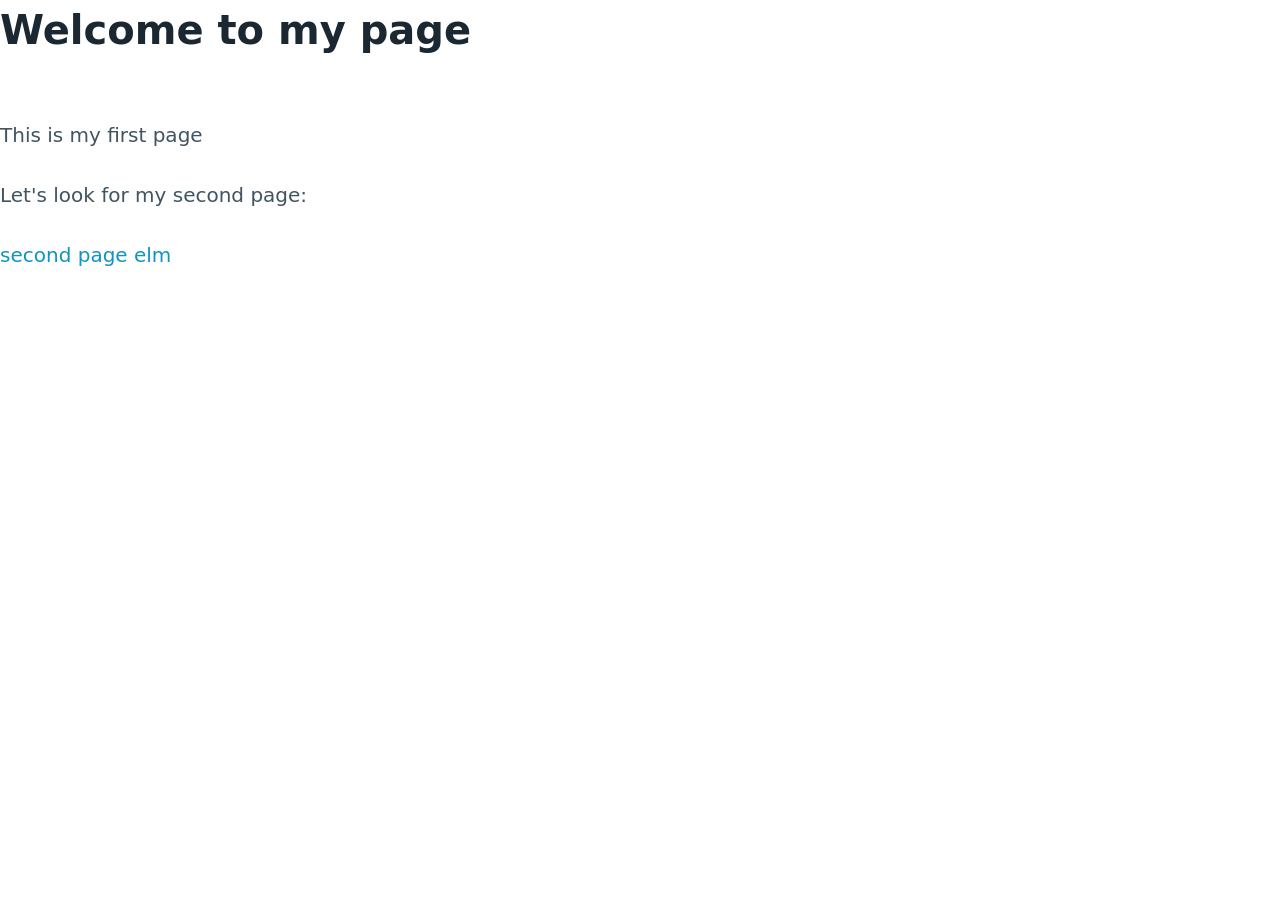
<file: static/index.html>
<html>
	<head>
		<title>mom's project</title>
		<link rel="stylesheet" href="/static/pico.min.css">
	</head>
	<body>
		<h1>Welcome to my page</h1>
		<p>This is my first page</p>
		<p>Let's look for my second page:</p>
		<a href="/static/secondPage.html">second page </a>
		<a href="/static/index1.html">elm </a>
	</body>
</html>
</file>
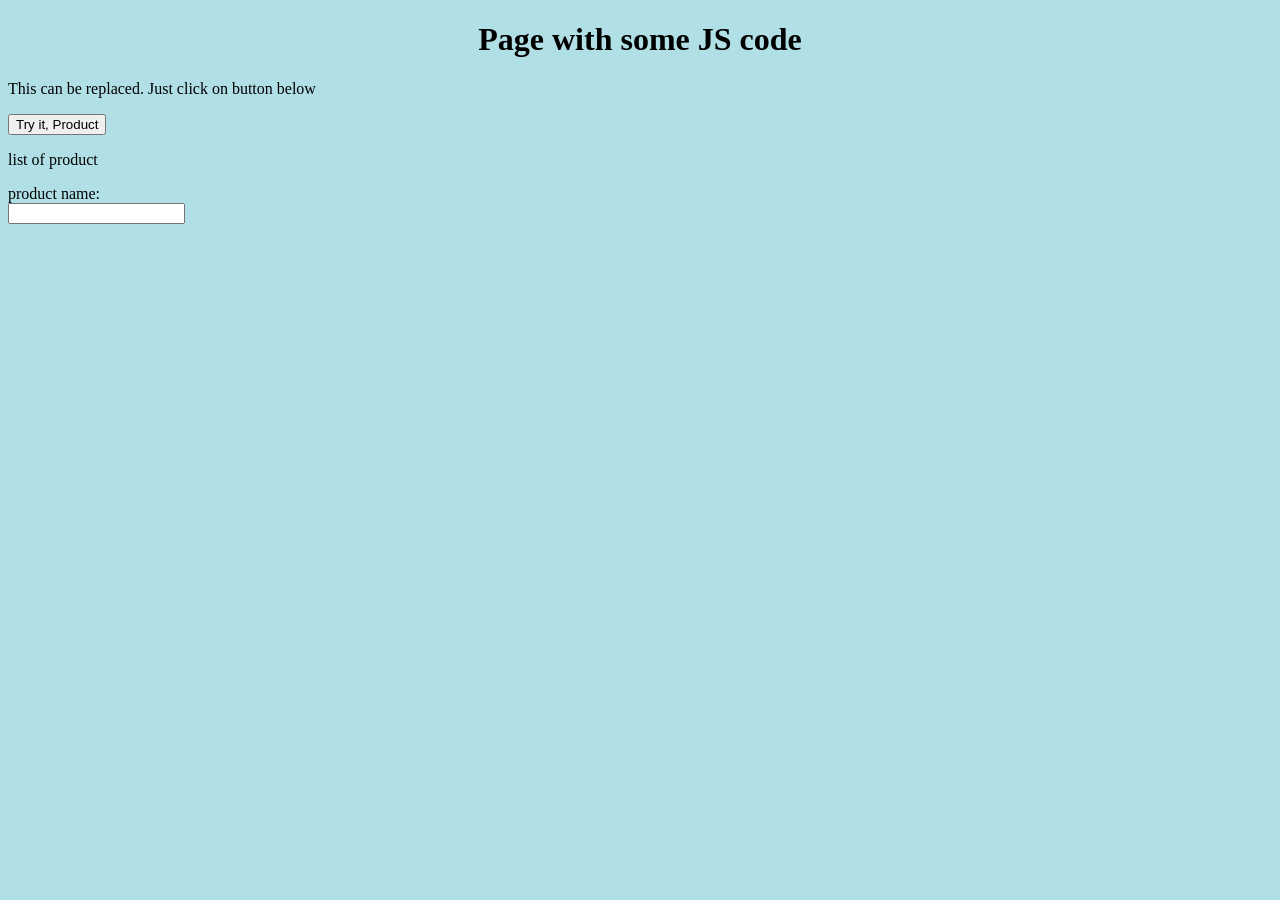
<file: static/secondPage.html>
<!DOCTYPE html>
<html>
<head>
	<meta charset="utf-8"/>
	<meta name="viewport" content="width=device-width, initial-scale=1"/>
	<title>script js</title>
	<script src="/static/script.js"></script>
	<link rel="stylesheet" href="/static/styles.css"> <!-- why it doesn't work -->
	
</head>
<body>
	<h1 style="text-align:center;">Page with some JS code</h1>
	<p id="demo" onclick="getAllProduct2()">This can be replaced. Just click on button below</p>
	<button type="button" onclick="getAllProduct()">Try it, Product</button>
	<p id='test'>list of product</p>


	<div>
		<label for="searcProduct">product name:</label><br>
		<input type="text" id="product_name" onkeyup="getProductWithTimeOut()">
		<!--<input type="button" onclick="getProduct()" value="Submit">
		<input type="button" onclick="listProduct()" value="Submit">-->
		<p id="tableOfProduct"></p>

		<div id="list">
			
		</div>

	</div>
	</script>
</body>
</html>
</file>
<file: static/styles.css>
body {
  background-color: powderblue;
}
table, th, td {
  border: 1px solid black;
}
</file>
<file: static/pico.min.css>
@charset "UTF-8";/*!
 * Pico CSS v1.5.10 (https://picocss.com)
 * Copyright 2019-2023 - Licensed under MIT
 */:root{--font-family:system-ui,-apple-system,"Segoe UI","Roboto","Ubuntu","Cantarell","Noto Sans",sans-serif,"Apple Color Emoji","Segoe UI Emoji","Segoe UI Symbol","Noto Color Emoji";--line-height:1.5;--font-weight:400;--font-size:16px;--border-radius:0.25rem;--border-width:1px;--outline-width:3px;--spacing:1rem;--typography-spacing-vertical:1.5rem;--block-spacing-vertical:calc(var(--spacing) * 2);--block-spacing-horizontal:var(--spacing);--grid-spacing-vertical:0;--grid-spacing-horizontal:var(--spacing);--form-element-spacing-vertical:0.75rem;--form-element-spacing-horizontal:1rem;--nav-element-spacing-vertical:1rem;--nav-element-spacing-horizontal:0.5rem;--nav-link-spacing-vertical:0.5rem;--nav-link-spacing-horizontal:0.5rem;--form-label-font-weight:var(--font-weight);--transition:0.2s ease-in-out;--modal-overlay-backdrop-filter:blur(0.25rem)}@media (min-width:576px){:root{--font-size:17px}}@media (min-width:768px){:root{--font-size:18px}}@media (min-width:992px){:root{--font-size:19px}}@media (min-width:1200px){:root{--font-size:20px}}@media (min-width:576px){body>footer,body>header,body>main,section{--block-spacing-vertical:calc(var(--spacing) * 2.5)}}@media (min-width:768px){body>footer,body>header,body>main,section{--block-spacing-vertical:calc(var(--spacing) * 3)}}@media (min-width:992px){body>footer,body>header,body>main,section{--block-spacing-vertical:calc(var(--spacing) * 3.5)}}@media (min-width:1200px){body>footer,body>header,body>main,section{--block-spacing-vertical:calc(var(--spacing) * 4)}}@media (min-width:576px){article{--block-spacing-horizontal:calc(var(--spacing) * 1.25)}}@media (min-width:768px){article{--block-spacing-horizontal:calc(var(--spacing) * 1.5)}}@media (min-width:992px){article{--block-spacing-horizontal:calc(var(--spacing) * 1.75)}}@media (min-width:1200px){article{--block-spacing-horizontal:calc(var(--spacing) * 2)}}dialog>article{--block-spacing-vertical:calc(var(--spacing) * 2);--block-spacing-horizontal:var(--spacing)}@media (min-width:576px){dialog>article{--block-spacing-vertical:calc(var(--spacing) * 2.5);--block-spacing-horizontal:calc(var(--spacing) * 1.25)}}@media (min-width:768px){dialog>article{--block-spacing-vertical:calc(var(--spacing) * 3);--block-spacing-horizontal:calc(var(--spacing) * 1.5)}}a{--text-decoration:none}a.contrast,a.secondary{--text-decoration:underline}small{--font-size:0.875em}h1,h2,h3,h4,h5,h6{--font-weight:700}h1{--font-size:2rem;--typography-spacing-vertical:3rem}h2{--font-size:1.75rem;--typography-spacing-vertical:2.625rem}h3{--font-size:1.5rem;--typography-spacing-vertical:2.25rem}h4{--font-size:1.25rem;--typography-spacing-vertical:1.874rem}h5{--font-size:1.125rem;--typography-spacing-vertical:1.6875rem}[type=checkbox],[type=radio]{--border-width:2px}[type=checkbox][role=switch]{--border-width:3px}tfoot td,tfoot th,thead td,thead th{--border-width:3px}:not(thead,tfoot)>*>td{--font-size:0.875em}code,kbd,pre,samp{--font-family:"Menlo","Consolas","Roboto Mono","Ubuntu Monospace","Noto Mono","Oxygen Mono","Liberation Mono",monospace,"Apple Color Emoji","Segoe UI Emoji","Segoe UI Symbol","Noto Color Emoji"}kbd{--font-weight:bolder}:root:not([data-theme=dark]),[data-theme=light]{--background-color:#fff;--color:hsl(205, 20%, 32%);--h1-color:hsl(205, 30%, 15%);--h2-color:#24333e;--h3-color:hsl(205, 25%, 23%);--h4-color:#374956;--h5-color:hsl(205, 20%, 32%);--h6-color:#4d606d;--muted-color:hsl(205, 10%, 50%);--muted-border-color:hsl(205, 20%, 94%);--primary:hsl(195, 85%, 41%);--primary-hover:hsl(195, 90%, 32%);--primary-focus:rgba(16, 149, 193, 0.125);--primary-inverse:#fff;--secondary:hsl(205, 15%, 41%);--secondary-hover:hsl(205, 20%, 32%);--secondary-focus:rgba(89, 107, 120, 0.125);--secondary-inverse:#fff;--contrast:hsl(205, 30%, 15%);--contrast-hover:#000;--contrast-focus:rgba(89, 107, 120, 0.125);--contrast-inverse:#fff;--mark-background-color:#fff2ca;--mark-color:#543a26;--ins-color:#388e3c;--del-color:#c62828;--blockquote-border-color:var(--muted-border-color);--blockquote-footer-color:var(--muted-color);--button-box-shadow:0 0 0 rgba(0, 0, 0, 0);--button-hover-box-shadow:0 0 0 rgba(0, 0, 0, 0);--form-element-background-color:transparent;--form-element-border-color:hsl(205, 14%, 68%);--form-element-color:var(--color);--form-element-placeholder-color:var(--muted-color);--form-element-active-background-color:transparent;--form-element-active-border-color:var(--primary);--form-element-focus-color:var(--primary-focus);--form-element-disabled-background-color:hsl(205, 18%, 86%);--form-element-disabled-border-color:hsl(205, 14%, 68%);--form-element-disabled-opacity:0.5;--form-element-invalid-border-color:#c62828;--form-element-invalid-active-border-color:#d32f2f;--form-element-invalid-focus-color:rgba(211, 47, 47, 0.125);--form-element-valid-border-color:#388e3c;--form-element-valid-active-border-color:#43a047;--form-element-valid-focus-color:rgba(67, 160, 71, 0.125);--switch-background-color:hsl(205, 16%, 77%);--switch-color:var(--primary-inverse);--switch-checked-background-color:var(--primary);--range-border-color:hsl(205, 18%, 86%);--range-active-border-color:hsl(205, 16%, 77%);--range-thumb-border-color:var(--background-color);--range-thumb-color:var(--secondary);--range-thumb-hover-color:var(--secondary-hover);--range-thumb-active-color:var(--primary);--table-border-color:var(--muted-border-color);--table-row-stripped-background-color:#f6f8f9;--code-background-color:hsl(205, 20%, 94%);--code-color:var(--muted-color);--code-kbd-background-color:var(--contrast);--code-kbd-color:var(--contrast-inverse);--code-tag-color:hsl(330, 40%, 50%);--code-property-color:hsl(185, 40%, 40%);--code-value-color:hsl(40, 20%, 50%);--code-comment-color:hsl(205, 14%, 68%);--accordion-border-color:var(--muted-border-color);--accordion-close-summary-color:var(--color);--accordion-open-summary-color:var(--muted-color);--card-background-color:var(--background-color);--card-border-color:var(--muted-border-color);--card-box-shadow:0.0145rem 0.029rem 0.174rem rgba(27, 40, 50, 0.01698),0.0335rem 0.067rem 0.402rem rgba(27, 40, 50, 0.024),0.0625rem 0.125rem 0.75rem rgba(27, 40, 50, 0.03),0.1125rem 0.225rem 1.35rem rgba(27, 40, 50, 0.036),0.2085rem 0.417rem 2.502rem rgba(27, 40, 50, 0.04302),0.5rem 1rem 6rem rgba(27, 40, 50, 0.06),0 0 0 0.0625rem rgba(27, 40, 50, 0.015);--card-sectionning-background-color:#fbfbfc;--dropdown-background-color:#fbfbfc;--dropdown-border-color:#e1e6eb;--dropdown-box-shadow:var(--card-box-shadow);--dropdown-color:var(--color);--dropdown-hover-background-color:hsl(205, 20%, 94%);--modal-overlay-background-color:rgba(213, 220, 226, 0.7);--progress-background-color:hsl(205, 18%, 86%);--progress-color:var(--primary);--loading-spinner-opacity:0.5;--tooltip-background-color:var(--contrast);--tooltip-color:var(--contrast-inverse);--icon-checkbox:url("data:image/svg+xml,%3Csvg xmlns='http://www.w3.org/2000/svg' width='24' height='24' viewBox='0 0 24 24' fill='none' stroke='rgb(255, 255, 255)' stroke-width='4' stroke-linecap='round' stroke-linejoin='round'%3E%3Cpolyline points='20 6 9 17 4 12'%3E%3C/polyline%3E%3C/svg%3E");--icon-chevron:url("data:image/svg+xml,%3Csvg xmlns='http://www.w3.org/2000/svg' width='24' height='24' viewBox='0 0 24 24' fill='none' stroke='rgb(65, 84, 98)' stroke-width='2' stroke-linecap='round' stroke-linejoin='round'%3E%3Cpolyline points='6 9 12 15 18 9'%3E%3C/polyline%3E%3C/svg%3E");--icon-chevron-button:url("data:image/svg+xml,%3Csvg xmlns='http://www.w3.org/2000/svg' width='24' height='24' viewBox='0 0 24 24' fill='none' stroke='rgb(255, 255, 255)' stroke-width='2' stroke-linecap='round' stroke-linejoin='round'%3E%3Cpolyline points='6 9 12 15 18 9'%3E%3C/polyline%3E%3C/svg%3E");--icon-chevron-button-inverse:url("data:image/svg+xml,%3Csvg xmlns='http://www.w3.org/2000/svg' width='24' height='24' viewBox='0 0 24 24' fill='none' stroke='rgb(255, 255, 255)' stroke-width='2' stroke-linecap='round' stroke-linejoin='round'%3E%3Cpolyline points='6 9 12 15 18 9'%3E%3C/polyline%3E%3C/svg%3E");--icon-close:url("data:image/svg+xml,%3Csvg xmlns='http://www.w3.org/2000/svg' width='24' height='24' viewBox='0 0 24 24' fill='none' stroke='rgb(115, 130, 140)' stroke-width='4' stroke-linecap='round' stroke-linejoin='round'%3E%3Cline x1='18' y1='6' x2='6' y2='18'%3E%3C/line%3E%3Cline x1='6' y1='6' x2='18' y2='18'%3E%3C/line%3E%3C/svg%3E");--icon-date:url("data:image/svg+xml,%3Csvg xmlns='http://www.w3.org/2000/svg' width='24' height='24' viewBox='0 0 24 24' fill='none' stroke='rgb(65, 84, 98)' stroke-width='2' stroke-linecap='round' stroke-linejoin='round'%3E%3Crect x='3' y='4' width='18' height='18' rx='2' ry='2'%3E%3C/rect%3E%3Cline x1='16' y1='2' x2='16' y2='6'%3E%3C/line%3E%3Cline x1='8' y1='2' x2='8' y2='6'%3E%3C/line%3E%3Cline x1='3' y1='10' x2='21' y2='10'%3E%3C/line%3E%3C/svg%3E");--icon-invalid:url("data:image/svg+xml,%3Csvg xmlns='http://www.w3.org/2000/svg' width='24' height='24' viewBox='0 0 24 24' fill='none' stroke='rgb(198, 40, 40)' stroke-width='2' stroke-linecap='round' stroke-linejoin='round'%3E%3Ccircle cx='12' cy='12' r='10'%3E%3C/circle%3E%3Cline x1='12' y1='8' x2='12' y2='12'%3E%3C/line%3E%3Cline x1='12' y1='16' x2='12.01' y2='16'%3E%3C/line%3E%3C/svg%3E");--icon-minus:url("data:image/svg+xml,%3Csvg xmlns='http://www.w3.org/2000/svg' width='24' height='24' viewBox='0 0 24 24' fill='none' stroke='rgb(255, 255, 255)' stroke-width='4' stroke-linecap='round' stroke-linejoin='round'%3E%3Cline x1='5' y1='12' x2='19' y2='12'%3E%3C/line%3E%3C/svg%3E");--icon-search:url("data:image/svg+xml,%3Csvg xmlns='http://www.w3.org/2000/svg' width='24' height='24' viewBox='0 0 24 24' fill='none' stroke='rgb(65, 84, 98)' stroke-width='2' stroke-linecap='round' stroke-linejoin='round'%3E%3Ccircle cx='11' cy='11' r='8'%3E%3C/circle%3E%3Cline x1='21' y1='21' x2='16.65' y2='16.65'%3E%3C/line%3E%3C/svg%3E");--icon-time:url("data:image/svg+xml,%3Csvg xmlns='http://www.w3.org/2000/svg' width='24' height='24' viewBox='0 0 24 24' fill='none' stroke='rgb(65, 84, 98)' stroke-width='2' stroke-linecap='round' stroke-linejoin='round'%3E%3Ccircle cx='12' cy='12' r='10'%3E%3C/circle%3E%3Cpolyline points='12 6 12 12 16 14'%3E%3C/polyline%3E%3C/svg%3E");--icon-valid:url("data:image/svg+xml,%3Csvg xmlns='http://www.w3.org/2000/svg' width='24' height='24' viewBox='0 0 24 24' fill='none' stroke='rgb(56, 142, 60)' stroke-width='3' stroke-linecap='round' stroke-linejoin='round'%3E%3Cpolyline points='20 6 9 17 4 12'%3E%3C/polyline%3E%3C/svg%3E");color-scheme:light}@media only screen and (prefers-color-scheme:dark){:root:not([data-theme]){--background-color:#11191f;--color:hsl(205, 16%, 77%);--h1-color:hsl(205, 20%, 94%);--h2-color:#e1e6eb;--h3-color:hsl(205, 18%, 86%);--h4-color:#c8d1d8;--h5-color:hsl(205, 16%, 77%);--h6-color:#afbbc4;--muted-color:hsl(205, 10%, 50%);--muted-border-color:#1f2d38;--primary:hsl(195, 85%, 41%);--primary-hover:hsl(195, 80%, 50%);--primary-focus:rgba(16, 149, 193, 0.25);--primary-inverse:#fff;--secondary:hsl(205, 15%, 41%);--secondary-hover:hsl(205, 10%, 50%);--secondary-focus:rgba(115, 130, 140, 0.25);--secondary-inverse:#fff;--contrast:hsl(205, 20%, 94%);--contrast-hover:#fff;--contrast-focus:rgba(115, 130, 140, 0.25);--contrast-inverse:#000;--mark-background-color:#d1c284;--mark-color:#11191f;--ins-color:#388e3c;--del-color:#c62828;--blockquote-border-color:var(--muted-border-color);--blockquote-footer-color:var(--muted-color);--button-box-shadow:0 0 0 rgba(0, 0, 0, 0);--button-hover-box-shadow:0 0 0 rgba(0, 0, 0, 0);--form-element-background-color:#11191f;--form-element-border-color:#374956;--form-element-color:var(--color);--form-element-placeholder-color:var(--muted-color);--form-element-active-background-color:var(--form-element-background-color);--form-element-active-border-color:var(--primary);--form-element-focus-color:var(--primary-focus);--form-element-disabled-background-color:hsl(205, 25%, 23%);--form-element-disabled-border-color:hsl(205, 20%, 32%);--form-element-disabled-opacity:0.5;--form-element-invalid-border-color:#b71c1c;--form-element-invalid-active-border-color:#c62828;--form-element-invalid-focus-color:rgba(198, 40, 40, 0.25);--form-element-valid-border-color:#2e7d32;--form-element-valid-active-border-color:#388e3c;--form-element-valid-focus-color:rgba(56, 142, 60, 0.25);--switch-background-color:#374956;--switch-color:var(--primary-inverse);--switch-checked-background-color:var(--primary);--range-border-color:#24333e;--range-active-border-color:hsl(205, 25%, 23%);--range-thumb-border-color:var(--background-color);--range-thumb-color:var(--secondary);--range-thumb-hover-color:var(--secondary-hover);--range-thumb-active-color:var(--primary);--table-border-color:var(--muted-border-color);--table-row-stripped-background-color:rgba(115, 130, 140, 0.05);--code-background-color:#18232c;--code-color:var(--muted-color);--code-kbd-background-color:var(--contrast);--code-kbd-color:var(--contrast-inverse);--code-tag-color:hsl(330, 30%, 50%);--code-property-color:hsl(185, 30%, 50%);--code-value-color:hsl(40, 10%, 50%);--code-comment-color:#4d606d;--accordion-border-color:var(--muted-border-color);--accordion-active-summary-color:var(--primary);--accordion-close-summary-color:var(--color);--accordion-open-summary-color:var(--muted-color);--card-background-color:#141e26;--card-border-color:var(--card-background-color);--card-box-shadow:0.0145rem 0.029rem 0.174rem rgba(0, 0, 0, 0.01698),0.0335rem 0.067rem 0.402rem rgba(0, 0, 0, 0.024),0.0625rem 0.125rem 0.75rem rgba(0, 0, 0, 0.03),0.1125rem 0.225rem 1.35rem rgba(0, 0, 0, 0.036),0.2085rem 0.417rem 2.502rem rgba(0, 0, 0, 0.04302),0.5rem 1rem 6rem rgba(0, 0, 0, 0.06),0 0 0 0.0625rem rgba(0, 0, 0, 0.015);--card-sectionning-background-color:#18232c;--dropdown-background-color:hsl(205, 30%, 15%);--dropdown-border-color:#24333e;--dropdown-box-shadow:var(--card-box-shadow);--dropdown-color:var(--color);--dropdown-hover-background-color:rgba(36, 51, 62, 0.75);--modal-overlay-background-color:rgba(36, 51, 62, 0.8);--progress-background-color:#24333e;--progress-color:var(--primary);--loading-spinner-opacity:0.5;--tooltip-background-color:var(--contrast);--tooltip-color:var(--contrast-inverse);--icon-checkbox:url("data:image/svg+xml,%3Csvg xmlns='http://www.w3.org/2000/svg' width='24' height='24' viewBox='0 0 24 24' fill='none' stroke='rgb(255, 255, 255)' stroke-width='4' stroke-linecap='round' stroke-linejoin='round'%3E%3Cpolyline points='20 6 9 17 4 12'%3E%3C/polyline%3E%3C/svg%3E");--icon-chevron:url("data:image/svg+xml,%3Csvg xmlns='http://www.w3.org/2000/svg' width='24' height='24' viewBox='0 0 24 24' fill='none' stroke='rgb(162, 175, 185)' stroke-width='2' stroke-linecap='round' stroke-linejoin='round'%3E%3Cpolyline points='6 9 12 15 18 9'%3E%3C/polyline%3E%3C/svg%3E");--icon-chevron-button:url("data:image/svg+xml,%3Csvg xmlns='http://www.w3.org/2000/svg' width='24' height='24' viewBox='0 0 24 24' fill='none' stroke='rgb(255, 255, 255)' stroke-width='2' stroke-linecap='round' stroke-linejoin='round'%3E%3Cpolyline points='6 9 12 15 18 9'%3E%3C/polyline%3E%3C/svg%3E");--icon-chevron-button-inverse:url("data:image/svg+xml,%3Csvg xmlns='http://www.w3.org/2000/svg' width='24' height='24' viewBox='0 0 24 24' fill='none' stroke='rgb(0, 0, 0)' stroke-width='2' stroke-linecap='round' stroke-linejoin='round'%3E%3Cpolyline points='6 9 12 15 18 9'%3E%3C/polyline%3E%3C/svg%3E");--icon-close:url("data:image/svg+xml,%3Csvg xmlns='http://www.w3.org/2000/svg' width='24' height='24' viewBox='0 0 24 24' fill='none' stroke='rgb(115, 130, 140)' stroke-width='4' stroke-linecap='round' stroke-linejoin='round'%3E%3Cline x1='18' y1='6' x2='6' y2='18'%3E%3C/line%3E%3Cline x1='6' y1='6' x2='18' y2='18'%3E%3C/line%3E%3C/svg%3E");--icon-date:url("data:image/svg+xml,%3Csvg xmlns='http://www.w3.org/2000/svg' width='24' height='24' viewBox='0 0 24 24' fill='none' stroke='rgb(162, 175, 185)' stroke-width='2' stroke-linecap='round' stroke-linejoin='round'%3E%3Crect x='3' y='4' width='18' height='18' rx='2' ry='2'%3E%3C/rect%3E%3Cline x1='16' y1='2' x2='16' y2='6'%3E%3C/line%3E%3Cline x1='8' y1='2' x2='8' y2='6'%3E%3C/line%3E%3Cline x1='3' y1='10' x2='21' y2='10'%3E%3C/line%3E%3C/svg%3E");--icon-invalid:url("data:image/svg+xml,%3Csvg xmlns='http://www.w3.org/2000/svg' width='24' height='24' viewBox='0 0 24 24' fill='none' stroke='rgb(183, 28, 28)' stroke-width='2' stroke-linecap='round' stroke-linejoin='round'%3E%3Ccircle cx='12' cy='12' r='10'%3E%3C/circle%3E%3Cline x1='12' y1='8' x2='12' y2='12'%3E%3C/line%3E%3Cline x1='12' y1='16' x2='12.01' y2='16'%3E%3C/line%3E%3C/svg%3E");--icon-minus:url("data:image/svg+xml,%3Csvg xmlns='http://www.w3.org/2000/svg' width='24' height='24' viewBox='0 0 24 24' fill='none' stroke='rgb(255, 255, 255)' stroke-width='4' stroke-linecap='round' stroke-linejoin='round'%3E%3Cline x1='5' y1='12' x2='19' y2='12'%3E%3C/line%3E%3C/svg%3E");--icon-search:url("data:image/svg+xml,%3Csvg xmlns='http://www.w3.org/2000/svg' width='24' height='24' viewBox='0 0 24 24' fill='none' stroke='rgb(162, 175, 185)' stroke-width='2' stroke-linecap='round' stroke-linejoin='round'%3E%3Ccircle cx='11' cy='11' r='8'%3E%3C/circle%3E%3Cline x1='21' y1='21' x2='16.65' y2='16.65'%3E%3C/line%3E%3C/svg%3E");--icon-time:url("data:image/svg+xml,%3Csvg xmlns='http://www.w3.org/2000/svg' width='24' height='24' viewBox='0 0 24 24' fill='none' stroke='rgb(162, 175, 185)' stroke-width='2' stroke-linecap='round' stroke-linejoin='round'%3E%3Ccircle cx='12' cy='12' r='10'%3E%3C/circle%3E%3Cpolyline points='12 6 12 12 16 14'%3E%3C/polyline%3E%3C/svg%3E");--icon-valid:url("data:image/svg+xml,%3Csvg xmlns='http://www.w3.org/2000/svg' width='24' height='24' viewBox='0 0 24 24' fill='none' stroke='rgb(46, 125, 50)' stroke-width='3' stroke-linecap='round' stroke-linejoin='round'%3E%3Cpolyline points='20 6 9 17 4 12'%3E%3C/polyline%3E%3C/svg%3E");color-scheme:dark}}[data-theme=dark]{--background-color:#11191f;--color:hsl(205, 16%, 77%);--h1-color:hsl(205, 20%, 94%);--h2-color:#e1e6eb;--h3-color:hsl(205, 18%, 86%);--h4-color:#c8d1d8;--h5-color:hsl(205, 16%, 77%);--h6-color:#afbbc4;--muted-color:hsl(205, 10%, 50%);--muted-border-color:#1f2d38;--primary:hsl(195, 85%, 41%);--primary-hover:hsl(195, 80%, 50%);--primary-focus:rgba(16, 149, 193, 0.25);--primary-inverse:#fff;--secondary:hsl(205, 15%, 41%);--secondary-hover:hsl(205, 10%, 50%);--secondary-focus:rgba(115, 130, 140, 0.25);--secondary-inverse:#fff;--contrast:hsl(205, 20%, 94%);--contrast-hover:#fff;--contrast-focus:rgba(115, 130, 140, 0.25);--contrast-inverse:#000;--mark-background-color:#d1c284;--mark-color:#11191f;--ins-color:#388e3c;--del-color:#c62828;--blockquote-border-color:var(--muted-border-color);--blockquote-footer-color:var(--muted-color);--button-box-shadow:0 0 0 rgba(0, 0, 0, 0);--button-hover-box-shadow:0 0 0 rgba(0, 0, 0, 0);--form-element-background-color:#11191f;--form-element-border-color:#374956;--form-element-color:var(--color);--form-element-placeholder-color:var(--muted-color);--form-element-active-background-color:var(--form-element-background-color);--form-element-active-border-color:var(--primary);--form-element-focus-color:var(--primary-focus);--form-element-disabled-background-color:hsl(205, 25%, 23%);--form-element-disabled-border-color:hsl(205, 20%, 32%);--form-element-disabled-opacity:0.5;--form-element-invalid-border-color:#b71c1c;--form-element-invalid-active-border-color:#c62828;--form-element-invalid-focus-color:rgba(198, 40, 40, 0.25);--form-element-valid-border-color:#2e7d32;--form-element-valid-active-border-color:#388e3c;--form-element-valid-focus-color:rgba(56, 142, 60, 0.25);--switch-background-color:#374956;--switch-color:var(--primary-inverse);--switch-checked-background-color:var(--primary);--range-border-color:#24333e;--range-active-border-color:hsl(205, 25%, 23%);--range-thumb-border-color:var(--background-color);--range-thumb-color:var(--secondary);--range-thumb-hover-color:var(--secondary-hover);--range-thumb-active-color:var(--primary);--table-border-color:var(--muted-border-color);--table-row-stripped-background-color:rgba(115, 130, 140, 0.05);--code-background-color:#18232c;--code-color:var(--muted-color);--code-kbd-background-color:var(--contrast);--code-kbd-color:var(--contrast-inverse);--code-tag-color:hsl(330, 30%, 50%);--code-property-color:hsl(185, 30%, 50%);--code-value-color:hsl(40, 10%, 50%);--code-comment-color:#4d606d;--accordion-border-color:var(--muted-border-color);--accordion-active-summary-color:var(--primary);--accordion-close-summary-color:var(--color);--accordion-open-summary-color:var(--muted-color);--card-background-color:#141e26;--card-border-color:var(--card-background-color);--card-box-shadow:0.0145rem 0.029rem 0.174rem rgba(0, 0, 0, 0.01698),0.0335rem 0.067rem 0.402rem rgba(0, 0, 0, 0.024),0.0625rem 0.125rem 0.75rem rgba(0, 0, 0, 0.03),0.1125rem 0.225rem 1.35rem rgba(0, 0, 0, 0.036),0.2085rem 0.417rem 2.502rem rgba(0, 0, 0, 0.04302),0.5rem 1rem 6rem rgba(0, 0, 0, 0.06),0 0 0 0.0625rem rgba(0, 0, 0, 0.015);--card-sectionning-background-color:#18232c;--dropdown-background-color:hsl(205, 30%, 15%);--dropdown-border-color:#24333e;--dropdown-box-shadow:var(--card-box-shadow);--dropdown-color:var(--color);--dropdown-hover-background-color:rgba(36, 51, 62, 0.75);--modal-overlay-background-color:rgba(36, 51, 62, 0.8);--progress-background-color:#24333e;--progress-color:var(--primary);--loading-spinner-opacity:0.5;--tooltip-background-color:var(--contrast);--tooltip-color:var(--contrast-inverse);--icon-checkbox:url("data:image/svg+xml,%3Csvg xmlns='http://www.w3.org/2000/svg' width='24' height='24' viewBox='0 0 24 24' fill='none' stroke='rgb(255, 255, 255)' stroke-width='4' stroke-linecap='round' stroke-linejoin='round'%3E%3Cpolyline points='20 6 9 17 4 12'%3E%3C/polyline%3E%3C/svg%3E");--icon-chevron:url("data:image/svg+xml,%3Csvg xmlns='http://www.w3.org/2000/svg' width='24' height='24' viewBox='0 0 24 24' fill='none' stroke='rgb(162, 175, 185)' stroke-width='2' stroke-linecap='round' stroke-linejoin='round'%3E%3Cpolyline points='6 9 12 15 18 9'%3E%3C/polyline%3E%3C/svg%3E");--icon-chevron-button:url("data:image/svg+xml,%3Csvg xmlns='http://www.w3.org/2000/svg' width='24' height='24' viewBox='0 0 24 24' fill='none' stroke='rgb(255, 255, 255)' stroke-width='2' stroke-linecap='round' stroke-linejoin='round'%3E%3Cpolyline points='6 9 12 15 18 9'%3E%3C/polyline%3E%3C/svg%3E");--icon-chevron-button-inverse:url("data:image/svg+xml,%3Csvg xmlns='http://www.w3.org/2000/svg' width='24' height='24' viewBox='0 0 24 24' fill='none' stroke='rgb(0, 0, 0)' stroke-width='2' stroke-linecap='round' stroke-linejoin='round'%3E%3Cpolyline points='6 9 12 15 18 9'%3E%3C/polyline%3E%3C/svg%3E");--icon-close:url("data:image/svg+xml,%3Csvg xmlns='http://www.w3.org/2000/svg' width='24' height='24' viewBox='0 0 24 24' fill='none' stroke='rgb(115, 130, 140)' stroke-width='4' stroke-linecap='round' stroke-linejoin='round'%3E%3Cline x1='18' y1='6' x2='6' y2='18'%3E%3C/line%3E%3Cline x1='6' y1='6' x2='18' y2='18'%3E%3C/line%3E%3C/svg%3E");--icon-date:url("data:image/svg+xml,%3Csvg xmlns='http://www.w3.org/2000/svg' width='24' height='24' viewBox='0 0 24 24' fill='none' stroke='rgb(162, 175, 185)' stroke-width='2' stroke-linecap='round' stroke-linejoin='round'%3E%3Crect x='3' y='4' width='18' height='18' rx='2' ry='2'%3E%3C/rect%3E%3Cline x1='16' y1='2' x2='16' y2='6'%3E%3C/line%3E%3Cline x1='8' y1='2' x2='8' y2='6'%3E%3C/line%3E%3Cline x1='3' y1='10' x2='21' y2='10'%3E%3C/line%3E%3C/svg%3E");--icon-invalid:url("data:image/svg+xml,%3Csvg xmlns='http://www.w3.org/2000/svg' width='24' height='24' viewBox='0 0 24 24' fill='none' stroke='rgb(183, 28, 28)' stroke-width='2' stroke-linecap='round' stroke-linejoin='round'%3E%3Ccircle cx='12' cy='12' r='10'%3E%3C/circle%3E%3Cline x1='12' y1='8' x2='12' y2='12'%3E%3C/line%3E%3Cline x1='12' y1='16' x2='12.01' y2='16'%3E%3C/line%3E%3C/svg%3E");--icon-minus:url("data:image/svg+xml,%3Csvg xmlns='http://www.w3.org/2000/svg' width='24' height='24' viewBox='0 0 24 24' fill='none' stroke='rgb(255, 255, 255)' stroke-width='4' stroke-linecap='round' stroke-linejoin='round'%3E%3Cline x1='5' y1='12' x2='19' y2='12'%3E%3C/line%3E%3C/svg%3E");--icon-search:url("data:image/svg+xml,%3Csvg xmlns='http://www.w3.org/2000/svg' width='24' height='24' viewBox='0 0 24 24' fill='none' stroke='rgb(162, 175, 185)' stroke-width='2' stroke-linecap='round' stroke-linejoin='round'%3E%3Ccircle cx='11' cy='11' r='8'%3E%3C/circle%3E%3Cline x1='21' y1='21' x2='16.65' y2='16.65'%3E%3C/line%3E%3C/svg%3E");--icon-time:url("data:image/svg+xml,%3Csvg xmlns='http://www.w3.org/2000/svg' width='24' height='24' viewBox='0 0 24 24' fill='none' stroke='rgb(162, 175, 185)' stroke-width='2' stroke-linecap='round' stroke-linejoin='round'%3E%3Ccircle cx='12' cy='12' r='10'%3E%3C/circle%3E%3Cpolyline points='12 6 12 12 16 14'%3E%3C/polyline%3E%3C/svg%3E");--icon-valid:url("data:image/svg+xml,%3Csvg xmlns='http://www.w3.org/2000/svg' width='24' height='24' viewBox='0 0 24 24' fill='none' stroke='rgb(46, 125, 50)' stroke-width='3' stroke-linecap='round' stroke-linejoin='round'%3E%3Cpolyline points='20 6 9 17 4 12'%3E%3C/polyline%3E%3C/svg%3E");color-scheme:dark}[type=checkbox],[type=radio],[type=range],progress{accent-color:var(--primary)}*,::after,::before{box-sizing:border-box;background-repeat:no-repeat}::after,::before{text-decoration:inherit;vertical-align:inherit}:where(:root){-webkit-tap-highlight-color:transparent;-webkit-text-size-adjust:100%;-moz-text-size-adjust:100%;text-size-adjust:100%;background-color:var(--background-color);color:var(--color);font-weight:var(--font-weight);font-size:var(--font-size);line-height:var(--line-height);font-family:var(--font-family);text-rendering:optimizeLegibility;overflow-wrap:break-word;cursor:default;-moz-tab-size:4;-o-tab-size:4;tab-size:4}main{display:block}body{width:100%;margin:0}body>footer,body>header,body>main{width:100%;margin-right:auto;margin-left:auto;padding:var(--block-spacing-vertical) 0}.container,.container-fluid{width:100%;margin-right:auto;margin-left:auto;padding-right:var(--spacing);padding-left:var(--spacing)}@media (min-width:576px){.container{max-width:510px;padding-right:0;padding-left:0}}@media (min-width:768px){.container{max-width:700px}}@media (min-width:992px){.container{max-width:920px}}@media (min-width:1200px){.container{max-width:1130px}}section{margin-bottom:var(--block-spacing-vertical)}.grid{grid-column-gap:var(--grid-spacing-horizontal);grid-row-gap:var(--grid-spacing-vertical);display:grid;grid-template-columns:1fr;margin:0}@media (min-width:992px){.grid{grid-template-columns:repeat(auto-fit,minmax(0%,1fr))}}.grid>*{min-width:0}figure{display:block;margin:0;padding:0;overflow-x:auto}figure figcaption{padding:calc(var(--spacing) * .5) 0;color:var(--muted-color)}b,strong{font-weight:bolder}sub,sup{position:relative;font-size:.75em;line-height:0;vertical-align:baseline}sub{bottom:-.25em}sup{top:-.5em}address,blockquote,dl,figure,form,ol,p,pre,table,ul{margin-top:0;margin-bottom:var(--typography-spacing-vertical);color:var(--color);font-style:normal;font-weight:var(--font-weight);font-size:var(--font-size)}[role=link],a{--color:var(--primary);--background-color:transparent;outline:0;background-color:var(--background-color);color:var(--color);-webkit-text-decoration:var(--text-decoration);text-decoration:var(--text-decoration);transition:background-color var(--transition),color var(--transition),box-shadow var(--transition),-webkit-text-decoration var(--transition);transition:background-color var(--transition),color var(--transition),text-decoration var(--transition),box-shadow var(--transition);transition:background-color var(--transition),color var(--transition),text-decoration var(--transition),box-shadow var(--transition),-webkit-text-decoration var(--transition)}[role=link]:is([aria-current],:hover,:active,:focus),a:is([aria-current],:hover,:active,:focus){--color:var(--primary-hover);--text-decoration:underline}[role=link]:focus,a:focus{--background-color:var(--primary-focus)}[role=link].secondary,a.secondary{--color:var(--secondary)}[role=link].secondary:is([aria-current],:hover,:active,:focus),a.secondary:is([aria-current],:hover,:active,:focus){--color:var(--secondary-hover)}[role=link].secondary:focus,a.secondary:focus{--background-color:var(--secondary-focus)}[role=link].contrast,a.contrast{--color:var(--contrast)}[role=link].contrast:is([aria-current],:hover,:active,:focus),a.contrast:is([aria-current],:hover,:active,:focus){--color:var(--contrast-hover)}[role=link].contrast:focus,a.contrast:focus{--background-color:var(--contrast-focus)}h1,h2,h3,h4,h5,h6{margin-top:0;margin-bottom:var(--typography-spacing-vertical);color:var(--color);font-weight:var(--font-weight);font-size:var(--font-size);font-family:var(--font-family)}h1{--color:var(--h1-color)}h2{--color:var(--h2-color)}h3{--color:var(--h3-color)}h4{--color:var(--h4-color)}h5{--color:var(--h5-color)}h6{--color:var(--h6-color)}:where(address,blockquote,dl,figure,form,ol,p,pre,table,ul)~:is(h1,h2,h3,h4,h5,h6){margin-top:var(--typography-spacing-vertical)}.headings,hgroup{margin-bottom:var(--typography-spacing-vertical)}.headings>*,hgroup>*{margin-bottom:0}.headings>:last-child,hgroup>:last-child{--color:var(--muted-color);--font-weight:unset;font-size:1rem;font-family:unset}p{margin-bottom:var(--typography-spacing-vertical)}small{font-size:var(--font-size)}:where(dl,ol,ul){padding-right:0;padding-left:var(--spacing);-webkit-padding-start:var(--spacing);padding-inline-start:var(--spacing);-webkit-padding-end:0;padding-inline-end:0}:where(dl,ol,ul) li{margin-bottom:calc(var(--typography-spacing-vertical) * .25)}:where(dl,ol,ul) :is(dl,ol,ul){margin:0;margin-top:calc(var(--typography-spacing-vertical) * .25)}ul li{list-style:square}mark{padding:.125rem .25rem;background-color:var(--mark-background-color);color:var(--mark-color);vertical-align:baseline}blockquote{display:block;margin:var(--typography-spacing-vertical) 0;padding:var(--spacing);border-right:none;border-left:.25rem solid var(--blockquote-border-color);-webkit-border-start:0.25rem solid var(--blockquote-border-color);border-inline-start:0.25rem solid var(--blockquote-border-color);-webkit-border-end:none;border-inline-end:none}blockquote footer{margin-top:calc(var(--typography-spacing-vertical) * .5);color:var(--blockquote-footer-color)}abbr[title]{border-bottom:1px dotted;text-decoration:none;cursor:help}ins{color:var(--ins-color);text-decoration:none}del{color:var(--del-color)}::-moz-selection{background-color:var(--primary-focus)}::selection{background-color:var(--primary-focus)}:where(audio,canvas,iframe,img,svg,video){vertical-align:middle}audio,video{display:inline-block}audio:not([controls]){display:none;height:0}:where(iframe){border-style:none}img{max-width:100%;height:auto;border-style:none}:where(svg:not([fill])){fill:currentColor}svg:not(:root){overflow:hidden}button{margin:0;overflow:visible;font-family:inherit;text-transform:none}[type=button],[type=reset],[type=submit],button{-webkit-appearance:button}button{display:block;width:100%;margin-bottom:var(--spacing)}[role=button]{display:inline-block;text-decoration:none}[role=button],button,input[type=button],input[type=reset],input[type=submit]{--background-color:var(--primary);--border-color:var(--primary);--color:var(--primary-inverse);--box-shadow:var(--button-box-shadow, 0 0 0 rgba(0, 0, 0, 0));padding:var(--form-element-spacing-vertical) var(--form-element-spacing-horizontal);border:var(--border-width) solid var(--border-color);border-radius:var(--border-radius);outline:0;background-color:var(--background-color);box-shadow:var(--box-shadow);color:var(--color);font-weight:var(--font-weight);font-size:1rem;line-height:var(--line-height);text-align:center;cursor:pointer;transition:background-color var(--transition),border-color var(--transition),color var(--transition),box-shadow var(--transition)}[role=button]:is([aria-current],:hover,:active,:focus),button:is([aria-current],:hover,:active,:focus),input[type=button]:is([aria-current],:hover,:active,:focus),input[type=reset]:is([aria-current],:hover,:active,:focus),input[type=submit]:is([aria-current],:hover,:active,:focus){--background-color:var(--primary-hover);--border-color:var(--primary-hover);--box-shadow:var(--button-hover-box-shadow, 0 0 0 rgba(0, 0, 0, 0));--color:var(--primary-inverse)}[role=button]:focus,button:focus,input[type=button]:focus,input[type=reset]:focus,input[type=submit]:focus{--box-shadow:var(--button-hover-box-shadow, 0 0 0 rgba(0, 0, 0, 0)),0 0 0 var(--outline-width) var(--primary-focus)}:is(button,input[type=submit],input[type=button],[role=button]).secondary,input[type=reset]{--background-color:var(--secondary);--border-color:var(--secondary);--color:var(--secondary-inverse);cursor:pointer}:is(button,input[type=submit],input[type=button],[role=button]).secondary:is([aria-current],:hover,:active,:focus),input[type=reset]:is([aria-current],:hover,:active,:focus){--background-color:var(--secondary-hover);--border-color:var(--secondary-hover);--color:var(--secondary-inverse)}:is(button,input[type=submit],input[type=button],[role=button]).secondary:focus,input[type=reset]:focus{--box-shadow:var(--button-hover-box-shadow, 0 0 0 rgba(0, 0, 0, 0)),0 0 0 var(--outline-width) var(--secondary-focus)}:is(button,input[type=submit],input[type=button],[role=button]).contrast{--background-color:var(--contrast);--border-color:var(--contrast);--color:var(--contrast-inverse)}:is(button,input[type=submit],input[type=button],[role=button]).contrast:is([aria-current],:hover,:active,:focus){--background-color:var(--contrast-hover);--border-color:var(--contrast-hover);--color:var(--contrast-inverse)}:is(button,input[type=submit],input[type=button],[role=button]).contrast:focus{--box-shadow:var(--button-hover-box-shadow, 0 0 0 rgba(0, 0, 0, 0)),0 0 0 var(--outline-width) var(--contrast-focus)}:is(button,input[type=submit],input[type=button],[role=button]).outline,input[type=reset].outline{--background-color:transparent;--color:var(--primary)}:is(button,input[type=submit],input[type=button],[role=button]).outline:is([aria-current],:hover,:active,:focus),input[type=reset].outline:is([aria-current],:hover,:active,:focus){--background-color:transparent;--color:var(--primary-hover)}:is(button,input[type=submit],input[type=button],[role=button]).outline.secondary,input[type=reset].outline{--color:var(--secondary)}:is(button,input[type=submit],input[type=button],[role=button]).outline.secondary:is([aria-current],:hover,:active,:focus),input[type=reset].outline:is([aria-current],:hover,:active,:focus){--color:var(--secondary-hover)}:is(button,input[type=submit],input[type=button],[role=button]).outline.contrast{--color:var(--contrast)}:is(button,input[type=submit],input[type=button],[role=button]).outline.contrast:is([aria-current],:hover,:active,:focus){--color:var(--contrast-hover)}:where(button,[type=submit],[type=button],[type=reset],[role=button])[disabled],:where(fieldset[disabled]) :is(button,[type=submit],[type=button],[type=reset],[role=button]),a[role=button]:not([href]){opacity:.5;pointer-events:none}input,optgroup,select,textarea{margin:0;font-size:1rem;line-height:var(--line-height);font-family:inherit;letter-spacing:inherit}input{overflow:visible}select{text-transform:none}legend{max-width:100%;padding:0;color:inherit;white-space:normal}textarea{overflow:auto}[type=checkbox],[type=radio]{padding:0}::-webkit-inner-spin-button,::-webkit-outer-spin-button{height:auto}[type=search]{-webkit-appearance:textfield;outline-offset:-2px}[type=search]::-webkit-search-decoration{-webkit-appearance:none}::-webkit-file-upload-button{-webkit-appearance:button;font:inherit}::-moz-focus-inner{padding:0;border-style:none}:-moz-focusring{outline:0}:-moz-ui-invalid{box-shadow:none}::-ms-expand{display:none}[type=file],[type=range]{padding:0;border-width:0}input:not([type=checkbox],[type=radio],[type=range]){height:calc(1rem * var(--line-height) + var(--form-element-spacing-vertical) * 2 + var(--border-width) * 2)}fieldset{margin:0;margin-bottom:var(--spacing);padding:0;border:0}fieldset legend,label{display:block;margin-bottom:calc(var(--spacing) * .25);font-weight:var(--form-label-font-weight,var(--font-weight))}input:not([type=checkbox],[type=radio]),select,textarea{width:100%}input:not([type=checkbox],[type=radio],[type=range],[type=file]),select,textarea{-webkit-appearance:none;-moz-appearance:none;appearance:none;padding:var(--form-element-spacing-vertical) var(--form-element-spacing-horizontal)}input,select,textarea{--background-color:var(--form-element-background-color);--border-color:var(--form-element-border-color);--color:var(--form-element-color);--box-shadow:none;border:var(--border-width) solid var(--border-color);border-radius:var(--border-radius);outline:0;background-color:var(--background-color);box-shadow:var(--box-shadow);color:var(--color);font-weight:var(--font-weight);transition:background-color var(--transition),border-color var(--transition),color var(--transition),box-shadow var(--transition)}:where(select,textarea):is(:active,:focus),input:not([type=submit],[type=button],[type=reset],[type=checkbox],[type=radio],[readonly]):is(:active,:focus){--background-color:var(--form-element-active-background-color)}:where(select,textarea):is(:active,:focus),input:not([type=submit],[type=button],[type=reset],[role=switch],[readonly]):is(:active,:focus){--border-color:var(--form-element-active-border-color)}input:not([type=submit],[type=button],[type=reset],[type=range],[type=file],[readonly]):focus,select:focus,textarea:focus{--box-shadow:0 0 0 var(--outline-width) var(--form-element-focus-color)}:where(fieldset[disabled]) :is(input:not([type=submit],[type=button],[type=reset]),select,textarea),input:not([type=submit],[type=button],[type=reset])[disabled],select[disabled],textarea[disabled]{--background-color:var(--form-element-disabled-background-color);--border-color:var(--form-element-disabled-border-color);opacity:var(--form-element-disabled-opacity);pointer-events:none}:where(input,select,textarea):not([type=checkbox],[type=radio],[type=date],[type=datetime-local],[type=month],[type=time],[type=week])[aria-invalid]{padding-right:calc(var(--form-element-spacing-horizontal) + 1.5rem)!important;padding-left:var(--form-element-spacing-horizontal);-webkit-padding-start:var(--form-element-spacing-horizontal)!important;padding-inline-start:var(--form-element-spacing-horizontal)!important;-webkit-padding-end:calc(var(--form-element-spacing-horizontal) + 1.5rem)!important;padding-inline-end:calc(var(--form-element-spacing-horizontal) + 1.5rem)!important;background-position:center right .75rem;background-size:1rem auto;background-repeat:no-repeat}:where(input,select,textarea):not([type=checkbox],[type=radio],[type=date],[type=datetime-local],[type=month],[type=time],[type=week])[aria-invalid=false]{background-image:var(--icon-valid)}:where(input,select,textarea):not([type=checkbox],[type=radio],[type=date],[type=datetime-local],[type=month],[type=time],[type=week])[aria-invalid=true]{background-image:var(--icon-invalid)}:where(input,select,textarea)[aria-invalid=false]{--border-color:var(--form-element-valid-border-color)}:where(input,select,textarea)[aria-invalid=false]:is(:active,:focus){--border-color:var(--form-element-valid-active-border-color)!important;--box-shadow:0 0 0 var(--outline-width) var(--form-element-valid-focus-color)!important}:where(input,select,textarea)[aria-invalid=true]{--border-color:var(--form-element-invalid-border-color)}:where(input,select,textarea)[aria-invalid=true]:is(:active,:focus){--border-color:var(--form-element-invalid-active-border-color)!important;--box-shadow:0 0 0 var(--outline-width) var(--form-element-invalid-focus-color)!important}[dir=rtl] :where(input,select,textarea):not([type=checkbox],[type=radio]):is([aria-invalid],[aria-invalid=true],[aria-invalid=false]){background-position:center left .75rem}input::-webkit-input-placeholder,input::placeholder,select:invalid,textarea::-webkit-input-placeholder,textarea::placeholder{color:var(--form-element-placeholder-color);opacity:1}input:not([type=checkbox],[type=radio]),select,textarea{margin-bottom:var(--spacing)}select::-ms-expand{border:0;background-color:transparent}select:not([multiple],[size]){padding-right:calc(var(--form-element-spacing-horizontal) + 1.5rem);padding-left:var(--form-element-spacing-horizontal);-webkit-padding-start:var(--form-element-spacing-horizontal);padding-inline-start:var(--form-element-spacing-horizontal);-webkit-padding-end:calc(var(--form-element-spacing-horizontal) + 1.5rem);padding-inline-end:calc(var(--form-element-spacing-horizontal) + 1.5rem);background-image:var(--icon-chevron);background-position:center right .75rem;background-size:1rem auto;background-repeat:no-repeat}[dir=rtl] select:not([multiple],[size]){background-position:center left .75rem}:where(input,select,textarea,.grid)+small{display:block;width:100%;margin-top:calc(var(--spacing) * -.75);margin-bottom:var(--spacing);color:var(--muted-color)}label>:where(input,select,textarea){margin-top:calc(var(--spacing) * .25)}[type=checkbox],[type=radio]{-webkit-appearance:none;-moz-appearance:none;appearance:none;width:1.25em;height:1.25em;margin-top:-.125em;margin-right:.375em;margin-left:0;-webkit-margin-start:0;margin-inline-start:0;-webkit-margin-end:.375em;margin-inline-end:.375em;border-width:var(--border-width);font-size:inherit;vertical-align:middle;cursor:pointer}[type=checkbox]::-ms-check,[type=radio]::-ms-check{display:none}[type=checkbox]:checked,[type=checkbox]:checked:active,[type=checkbox]:checked:focus,[type=radio]:checked,[type=radio]:checked:active,[type=radio]:checked:focus{--background-color:var(--primary);--border-color:var(--primary);background-image:var(--icon-checkbox);background-position:center;background-size:.75em auto;background-repeat:no-repeat}[type=checkbox]~label,[type=radio]~label{display:inline-block;margin-right:.375em;margin-bottom:0;cursor:pointer}[type=checkbox]:indeterminate{--background-color:var(--primary);--border-color:var(--primary);background-image:var(--icon-minus);background-position:center;background-size:.75em auto;background-repeat:no-repeat}[type=radio]{border-radius:50%}[type=radio]:checked,[type=radio]:checked:active,[type=radio]:checked:focus{--background-color:var(--primary-inverse);border-width:.35em;background-image:none}[type=checkbox][role=switch]{--background-color:var(--switch-background-color);--border-color:var(--switch-background-color);--color:var(--switch-color);width:2.25em;height:1.25em;border:var(--border-width) solid var(--border-color);border-radius:1.25em;background-color:var(--background-color);line-height:1.25em}[type=checkbox][role=switch]:focus{--background-color:var(--switch-background-color);--border-color:var(--switch-background-color)}[type=checkbox][role=switch]:checked{--background-color:var(--switch-checked-background-color);--border-color:var(--switch-checked-background-color)}[type=checkbox][role=switch]:before{display:block;width:calc(1.25em - (var(--border-width) * 2));height:100%;border-radius:50%;background-color:var(--color);content:"";transition:margin .1s ease-in-out}[type=checkbox][role=switch]:checked{background-image:none}[type=checkbox][role=switch]:checked::before{margin-left:calc(1.125em - var(--border-width));-webkit-margin-start:calc(1.125em - var(--border-width));margin-inline-start:calc(1.125em - var(--border-width))}[type=checkbox]:checked[aria-invalid=false],[type=checkbox][aria-invalid=false],[type=checkbox][role=switch]:checked[aria-invalid=false],[type=checkbox][role=switch][aria-invalid=false],[type=radio]:checked[aria-invalid=false],[type=radio][aria-invalid=false]{--border-color:var(--form-element-valid-border-color)}[type=checkbox]:checked[aria-invalid=true],[type=checkbox][aria-invalid=true],[type=checkbox][role=switch]:checked[aria-invalid=true],[type=checkbox][role=switch][aria-invalid=true],[type=radio]:checked[aria-invalid=true],[type=radio][aria-invalid=true]{--border-color:var(--form-element-invalid-border-color)}[type=color]::-webkit-color-swatch-wrapper{padding:0}[type=color]::-moz-focus-inner{padding:0}[type=color]::-webkit-color-swatch{border:0;border-radius:calc(var(--border-radius) * .5)}[type=color]::-moz-color-swatch{border:0;border-radius:calc(var(--border-radius) * .5)}input:not([type=checkbox],[type=radio],[type=range],[type=file]):is([type=date],[type=datetime-local],[type=month],[type=time],[type=week]){--icon-position:0.75rem;--icon-width:1rem;padding-right:calc(var(--icon-width) + var(--icon-position));background-image:var(--icon-date);background-position:center right var(--icon-position);background-size:var(--icon-width) auto;background-repeat:no-repeat}input:not([type=checkbox],[type=radio],[type=range],[type=file])[type=time]{background-image:var(--icon-time)}[type=date]::-webkit-calendar-picker-indicator,[type=datetime-local]::-webkit-calendar-picker-indicator,[type=month]::-webkit-calendar-picker-indicator,[type=time]::-webkit-calendar-picker-indicator,[type=week]::-webkit-calendar-picker-indicator{width:var(--icon-width);margin-right:calc(var(--icon-width) * -1);margin-left:var(--icon-position);opacity:0}[dir=rtl] :is([type=date],[type=datetime-local],[type=month],[type=time],[type=week]){text-align:right}@-moz-document url-prefix(){[type=date],[type=datetime-local],[type=month],[type=time],[type=week]{padding-right:var(--form-element-spacing-horizontal)!important;background-image:none!important}}[type=file]{--color:var(--muted-color);padding:calc(var(--form-element-spacing-vertical) * .5) 0;border:0;border-radius:0;background:0 0}[type=file]::file-selector-button{--background-color:var(--secondary);--border-color:var(--secondary);--color:var(--secondary-inverse);margin-right:calc(var(--spacing)/ 2);margin-left:0;-webkit-margin-start:0;margin-inline-start:0;-webkit-margin-end:calc(var(--spacing)/ 2);margin-inline-end:calc(var(--spacing)/ 2);padding:calc(var(--form-element-spacing-vertical) * .5) calc(var(--form-element-spacing-horizontal) * .5);border:var(--border-width) solid var(--border-color);border-radius:var(--border-radius);outline:0;background-color:var(--background-color);box-shadow:var(--box-shadow);color:var(--color);font-weight:var(--font-weight);font-size:1rem;line-height:var(--line-height);text-align:center;cursor:pointer;transition:background-color var(--transition),border-color var(--transition),color var(--transition),box-shadow var(--transition)}[type=file]::file-selector-button:is(:hover,:active,:focus){--background-color:var(--secondary-hover);--border-color:var(--secondary-hover)}[type=file]::-webkit-file-upload-button{--background-color:var(--secondary);--border-color:var(--secondary);--color:var(--secondary-inverse);margin-right:calc(var(--spacing)/ 2);margin-left:0;-webkit-margin-start:0;margin-inline-start:0;-webkit-margin-end:calc(var(--spacing)/ 2);margin-inline-end:calc(var(--spacing)/ 2);padding:calc(var(--form-element-spacing-vertical) * .5) calc(var(--form-element-spacing-horizontal) * .5);border:var(--border-width) solid var(--border-color);border-radius:var(--border-radius);outline:0;background-color:var(--background-color);box-shadow:var(--box-shadow);color:var(--color);font-weight:var(--font-weight);font-size:1rem;line-height:var(--line-height);text-align:center;cursor:pointer;-webkit-transition:background-color var(--transition),border-color var(--transition),color var(--transition),box-shadow var(--transition);transition:background-color var(--transition),border-color var(--transition),color var(--transition),box-shadow var(--transition)}[type=file]::-webkit-file-upload-button:is(:hover,:active,:focus){--background-color:var(--secondary-hover);--border-color:var(--secondary-hover)}[type=file]::-ms-browse{--background-color:var(--secondary);--border-color:var(--secondary);--color:var(--secondary-inverse);margin-right:calc(var(--spacing)/ 2);margin-left:0;margin-inline-start:0;margin-inline-end:calc(var(--spacing)/ 2);padding:calc(var(--form-element-spacing-vertical) * .5) calc(var(--form-element-spacing-horizontal) * .5);border:var(--border-width) solid var(--border-color);border-radius:var(--border-radius);outline:0;background-color:var(--background-color);box-shadow:var(--box-shadow);color:var(--color);font-weight:var(--font-weight);font-size:1rem;line-height:var(--line-height);text-align:center;cursor:pointer;-ms-transition:background-color var(--transition),border-color var(--transition),color var(--transition),box-shadow var(--transition);transition:background-color var(--transition),border-color var(--transition),color var(--transition),box-shadow var(--transition)}[type=file]::-ms-browse:is(:hover,:active,:focus){--background-color:var(--secondary-hover);--border-color:var(--secondary-hover)}[type=range]{-webkit-appearance:none;-moz-appearance:none;appearance:none;width:100%;height:1.25rem;background:0 0}[type=range]::-webkit-slider-runnable-track{width:100%;height:.25rem;border-radius:var(--border-radius);background-color:var(--range-border-color);-webkit-transition:background-color var(--transition),box-shadow var(--transition);transition:background-color var(--transition),box-shadow var(--transition)}[type=range]::-moz-range-track{width:100%;height:.25rem;border-radius:var(--border-radius);background-color:var(--range-border-color);-moz-transition:background-color var(--transition),box-shadow var(--transition);transition:background-color var(--transition),box-shadow var(--transition)}[type=range]::-ms-track{width:100%;height:.25rem;border-radius:var(--border-radius);background-color:var(--range-border-color);-ms-transition:background-color var(--transition),box-shadow var(--transition);transition:background-color var(--transition),box-shadow var(--transition)}[type=range]::-webkit-slider-thumb{-webkit-appearance:none;width:1.25rem;height:1.25rem;margin-top:-.5rem;border:2px solid var(--range-thumb-border-color);border-radius:50%;background-color:var(--range-thumb-color);cursor:pointer;-webkit-transition:background-color var(--transition),transform var(--transition);transition:background-color var(--transition),transform var(--transition)}[type=range]::-moz-range-thumb{-webkit-appearance:none;width:1.25rem;height:1.25rem;margin-top:-.5rem;border:2px solid var(--range-thumb-border-color);border-radius:50%;background-color:var(--range-thumb-color);cursor:pointer;-moz-transition:background-color var(--transition),transform var(--transition);transition:background-color var(--transition),transform var(--transition)}[type=range]::-ms-thumb{-webkit-appearance:none;width:1.25rem;height:1.25rem;margin-top:-.5rem;border:2px solid var(--range-thumb-border-color);border-radius:50%;background-color:var(--range-thumb-color);cursor:pointer;-ms-transition:background-color var(--transition),transform var(--transition);transition:background-color var(--transition),transform var(--transition)}[type=range]:focus,[type=range]:hover{--range-border-color:var(--range-active-border-color);--range-thumb-color:var(--range-thumb-hover-color)}[type=range]:active{--range-thumb-color:var(--range-thumb-active-color)}[type=range]:active::-webkit-slider-thumb{transform:scale(1.25)}[type=range]:active::-moz-range-thumb{transform:scale(1.25)}[type=range]:active::-ms-thumb{transform:scale(1.25)}input:not([type=checkbox],[type=radio],[type=range],[type=file])[type=search]{-webkit-padding-start:calc(var(--form-element-spacing-horizontal) + 1.75rem);padding-inline-start:calc(var(--form-element-spacing-horizontal) + 1.75rem);border-radius:5rem;background-image:var(--icon-search);background-position:center left 1.125rem;background-size:1rem auto;background-repeat:no-repeat}input:not([type=checkbox],[type=radio],[type=range],[type=file])[type=search][aria-invalid]{-webkit-padding-start:calc(var(--form-element-spacing-horizontal) + 1.75rem)!important;padding-inline-start:calc(var(--form-element-spacing-horizontal) + 1.75rem)!important;background-position:center left 1.125rem,center right .75rem}input:not([type=checkbox],[type=radio],[type=range],[type=file])[type=search][aria-invalid=false]{background-image:var(--icon-search),var(--icon-valid)}input:not([type=checkbox],[type=radio],[type=range],[type=file])[type=search][aria-invalid=true]{background-image:var(--icon-search),var(--icon-invalid)}[type=search]::-webkit-search-cancel-button{-webkit-appearance:none;display:none}[dir=rtl] :where(input):not([type=checkbox],[type=radio],[type=range],[type=file])[type=search]{background-position:center right 1.125rem}[dir=rtl] :where(input):not([type=checkbox],[type=radio],[type=range],[type=file])[type=search][aria-invalid]{background-position:center right 1.125rem,center left .75rem}:where(table){width:100%;border-collapse:collapse;border-spacing:0;text-indent:0}td,th{padding:calc(var(--spacing)/ 2) var(--spacing);border-bottom:var(--border-width) solid var(--table-border-color);color:var(--color);font-weight:var(--font-weight);font-size:var(--font-size);text-align:left;text-align:start}tfoot td,tfoot th{border-top:var(--border-width) solid var(--table-border-color);border-bottom:0}table[role=grid] tbody tr:nth-child(odd){background-color:var(--table-row-stripped-background-color)}code,kbd,pre,samp{font-size:.875em;font-family:var(--font-family)}pre{-ms-overflow-style:scrollbar;overflow:auto}code,kbd,pre{border-radius:var(--border-radius);background:var(--code-background-color);color:var(--code-color);font-weight:var(--font-weight);line-height:initial}code,kbd{display:inline-block;padding:.375rem .5rem}pre{display:block;margin-bottom:var(--spacing);overflow-x:auto}pre>code{display:block;padding:var(--spacing);background:0 0;font-size:14px;line-height:var(--line-height)}code b{color:var(--code-tag-color);font-weight:var(--font-weight)}code i{color:var(--code-property-color);font-style:normal}code u{color:var(--code-value-color);text-decoration:none}code em{color:var(--code-comment-color);font-style:normal}kbd{background-color:var(--code-kbd-background-color);color:var(--code-kbd-color);vertical-align:baseline}hr{height:0;border:0;border-top:1px solid var(--muted-border-color);color:inherit}[hidden],template{display:none!important}canvas{display:inline-block}details{display:block;margin-bottom:var(--spacing);padding-bottom:var(--spacing);border-bottom:var(--border-width) solid var(--accordion-border-color)}details summary{line-height:1rem;list-style-type:none;cursor:pointer;transition:color var(--transition)}details summary:not([role]){color:var(--accordion-close-summary-color)}details summary::-webkit-details-marker{display:none}details summary::marker{display:none}details summary::-moz-list-bullet{list-style-type:none}details summary::after{display:block;width:1rem;height:1rem;-webkit-margin-start:calc(var(--spacing,1rem) * 0.5);margin-inline-start:calc(var(--spacing,1rem) * .5);float:right;transform:rotate(-90deg);background-image:var(--icon-chevron);background-position:right center;background-size:1rem auto;background-repeat:no-repeat;content:"";transition:transform var(--transition)}details summary:focus{outline:0}details summary:focus:not([role=button]){color:var(--accordion-active-summary-color)}details summary[role=button]{width:100%;text-align:left}details summary[role=button]::after{height:calc(1rem * var(--line-height,1.5));background-image:var(--icon-chevron-button)}details summary[role=button]:not(.outline).contrast::after{background-image:var(--icon-chevron-button-inverse)}details[open]>summary{margin-bottom:calc(var(--spacing))}details[open]>summary:not([role]):not(:focus){color:var(--accordion-open-summary-color)}details[open]>summary::after{transform:rotate(0)}[dir=rtl] details summary{text-align:right}[dir=rtl] details summary::after{float:left;background-position:left center}article{margin:var(--block-spacing-vertical) 0;padding:var(--block-spacing-vertical) var(--block-spacing-horizontal);border-radius:var(--border-radius);background:var(--card-background-color);box-shadow:var(--card-box-shadow)}article>footer,article>header{margin-right:calc(var(--block-spacing-horizontal) * -1);margin-left:calc(var(--block-spacing-horizontal) * -1);padding:calc(var(--block-spacing-vertical) * .66) var(--block-spacing-horizontal);background-color:var(--card-sectionning-background-color)}article>header{margin-top:calc(var(--block-spacing-vertical) * -1);margin-bottom:var(--block-spacing-vertical);border-bottom:var(--border-width) solid var(--card-border-color);border-top-right-radius:var(--border-radius);border-top-left-radius:var(--border-radius)}article>footer{margin-top:var(--block-spacing-vertical);margin-bottom:calc(var(--block-spacing-vertical) * -1);border-top:var(--border-width) solid var(--card-border-color);border-bottom-right-radius:var(--border-radius);border-bottom-left-radius:var(--border-radius)}:root{--scrollbar-width:0px}dialog{display:flex;z-index:999;position:fixed;top:0;right:0;bottom:0;left:0;align-items:center;justify-content:center;width:inherit;min-width:100%;height:inherit;min-height:100%;padding:var(--spacing);border:0;-webkit-backdrop-filter:var(--modal-overlay-backdrop-filter);backdrop-filter:var(--modal-overlay-backdrop-filter);background-color:var(--modal-overlay-background-color);color:var(--color)}dialog article{max-height:calc(100vh - var(--spacing) * 2);overflow:auto}@media (min-width:576px){dialog article{max-width:510px}}@media (min-width:768px){dialog article{max-width:700px}}dialog article>footer,dialog article>header{padding:calc(var(--block-spacing-vertical) * .5) var(--block-spacing-horizontal)}dialog article>header .close{margin:0;margin-left:var(--spacing);float:right}dialog article>footer{text-align:right}dialog article>footer [role=button]{margin-bottom:0}dialog article>footer [role=button]:not(:first-of-type){margin-left:calc(var(--spacing) * .5)}dialog article p:last-of-type{margin:0}dialog article .close{display:block;width:1rem;height:1rem;margin-top:calc(var(--block-spacing-vertical) * -.5);margin-bottom:var(--typography-spacing-vertical);margin-left:auto;background-image:var(--icon-close);background-position:center;background-size:auto 1rem;background-repeat:no-repeat;opacity:.5;transition:opacity var(--transition)}dialog article .close:is([aria-current],:hover,:active,:focus){opacity:1}dialog:not([open]),dialog[open=false]{display:none}.modal-is-open{padding-right:var(--scrollbar-width,0);overflow:hidden;pointer-events:none;touch-action:none}.modal-is-open dialog{pointer-events:auto}:where(.modal-is-opening,.modal-is-closing) dialog,:where(.modal-is-opening,.modal-is-closing) dialog>article{animation-duration:.2s;animation-timing-function:ease-in-out;animation-fill-mode:both}:where(.modal-is-opening,.modal-is-closing) dialog{animation-duration:.8s;animation-name:modal-overlay}:where(.modal-is-opening,.modal-is-closing) dialog>article{animation-delay:.2s;animation-name:modal}.modal-is-closing dialog,.modal-is-closing dialog>article{animation-delay:0s;animation-direction:reverse}@keyframes modal-overlay{from{-webkit-backdrop-filter:none;backdrop-filter:none;background-color:transparent}}@keyframes modal{from{transform:translateY(-100%);opacity:0}}:where(nav li)::before{float:left;content:"​"}nav,nav ul{display:flex}nav{justify-content:space-between}nav ol,nav ul{align-items:center;margin-bottom:0;padding:0;list-style:none}nav ol:first-of-type,nav ul:first-of-type{margin-left:calc(var(--nav-element-spacing-horizontal) * -1)}nav ol:last-of-type,nav ul:last-of-type{margin-right:calc(var(--nav-element-spacing-horizontal) * -1)}nav li{display:inline-block;margin:0;padding:var(--nav-element-spacing-vertical) var(--nav-element-spacing-horizontal)}nav li>*{--spacing:0}nav :where(a,[role=link]){display:inline-block;margin:calc(var(--nav-link-spacing-vertical) * -1) calc(var(--nav-link-spacing-horizontal) * -1);padding:var(--nav-link-spacing-vertical) var(--nav-link-spacing-horizontal);border-radius:var(--border-radius);text-decoration:none}nav :where(a,[role=link]):is([aria-current],:hover,:active,:focus){text-decoration:none}nav[aria-label=breadcrumb]{align-items:center;justify-content:start}nav[aria-label=breadcrumb] ul li:not(:first-child){-webkit-margin-start:var(--nav-link-spacing-horizontal);margin-inline-start:var(--nav-link-spacing-horizontal)}nav[aria-label=breadcrumb] ul li:not(:last-child) ::after{position:absolute;width:calc(var(--nav-link-spacing-horizontal) * 2);-webkit-margin-start:calc(var(--nav-link-spacing-horizontal)/ 2);margin-inline-start:calc(var(--nav-link-spacing-horizontal)/ 2);content:"/";color:var(--muted-color);text-align:center}nav[aria-label=breadcrumb] a[aria-current]{background-color:transparent;color:inherit;text-decoration:none;pointer-events:none}nav [role=button]{margin-right:inherit;margin-left:inherit;padding:var(--nav-link-spacing-vertical) var(--nav-link-spacing-horizontal)}aside li,aside nav,aside ol,aside ul{display:block}aside li{padding:calc(var(--nav-element-spacing-vertical) * .5) var(--nav-element-spacing-horizontal)}aside li a{display:block}aside li [role=button]{margin:inherit}[dir=rtl] nav[aria-label=breadcrumb] ul li:not(:last-child) ::after{content:"\\"}progress{display:inline-block;vertical-align:baseline}progress{-webkit-appearance:none;-moz-appearance:none;display:inline-block;appearance:none;width:100%;height:.5rem;margin-bottom:calc(var(--spacing) * .5);overflow:hidden;border:0;border-radius:var(--border-radius);background-color:var(--progress-background-color);color:var(--progress-color)}progress::-webkit-progress-bar{border-radius:var(--border-radius);background:0 0}progress[value]::-webkit-progress-value{background-color:var(--progress-color)}progress::-moz-progress-bar{background-color:var(--progress-color)}@media (prefers-reduced-motion:no-preference){progress:indeterminate{background:var(--progress-background-color) linear-gradient(to right,var(--progress-color) 30%,var(--progress-background-color) 30%) top left/150% 150% no-repeat;animation:progress-indeterminate 1s linear infinite}progress:indeterminate[value]::-webkit-progress-value{background-color:transparent}progress:indeterminate::-moz-progress-bar{background-color:transparent}}@media (prefers-reduced-motion:no-preference){[dir=rtl] progress:indeterminate{animation-direction:reverse}}@keyframes progress-indeterminate{0%{background-position:200% 0}100%{background-position:-200% 0}}details[role=list],li[role=list]{position:relative}details[role=list] summary+ul,li[role=list]>ul{display:flex;z-index:99;position:absolute;top:auto;right:0;left:0;flex-direction:column;margin:0;padding:0;border:var(--border-width) solid var(--dropdown-border-color);border-radius:var(--border-radius);border-top-right-radius:0;border-top-left-radius:0;background-color:var(--dropdown-background-color);box-shadow:var(--card-box-shadow);color:var(--dropdown-color);white-space:nowrap}details[role=list] summary+ul li,li[role=list]>ul li{width:100%;margin-bottom:0;padding:calc(var(--form-element-spacing-vertical) * .5) var(--form-element-spacing-horizontal);list-style:none}details[role=list] summary+ul li:first-of-type,li[role=list]>ul li:first-of-type{margin-top:calc(var(--form-element-spacing-vertical) * .5)}details[role=list] summary+ul li:last-of-type,li[role=list]>ul li:last-of-type{margin-bottom:calc(var(--form-element-spacing-vertical) * .5)}details[role=list] summary+ul li a,li[role=list]>ul li a{display:block;margin:calc(var(--form-element-spacing-vertical) * -.5) calc(var(--form-element-spacing-horizontal) * -1);padding:calc(var(--form-element-spacing-vertical) * .5) var(--form-element-spacing-horizontal);overflow:hidden;color:var(--dropdown-color);text-decoration:none;text-overflow:ellipsis}details[role=list] summary+ul li a:hover,li[role=list]>ul li a:hover{background-color:var(--dropdown-hover-background-color)}details[role=list] summary::after,li[role=list]>a::after{display:block;width:1rem;height:calc(1rem * var(--line-height,1.5));-webkit-margin-start:0.5rem;margin-inline-start:.5rem;float:right;transform:rotate(0);background-position:right center;background-size:1rem auto;background-repeat:no-repeat;content:""}details[role=list]{padding:0;border-bottom:none}details[role=list] summary{margin-bottom:0}details[role=list] summary:not([role]){height:calc(1rem * var(--line-height) + var(--form-element-spacing-vertical) * 2 + var(--border-width) * 2);padding:var(--form-element-spacing-vertical) var(--form-element-spacing-horizontal);border:var(--border-width) solid var(--form-element-border-color);border-radius:var(--border-radius);background-color:var(--form-element-background-color);color:var(--form-element-placeholder-color);line-height:inherit;cursor:pointer;transition:background-color var(--transition),border-color var(--transition),color var(--transition),box-shadow var(--transition)}details[role=list] summary:not([role]):active,details[role=list] summary:not([role]):focus{border-color:var(--form-element-active-border-color);background-color:var(--form-element-active-background-color)}details[role=list] summary:not([role]):focus{box-shadow:0 0 0 var(--outline-width) var(--form-element-focus-color)}details[role=list][open] summary{border-bottom-right-radius:0;border-bottom-left-radius:0}details[role=list][open] summary::before{display:block;z-index:1;position:fixed;top:0;right:0;bottom:0;left:0;background:0 0;content:"";cursor:default}nav details[role=list] summary,nav li[role=list] a{display:flex;direction:ltr}nav details[role=list] summary+ul,nav li[role=list]>ul{min-width:-moz-fit-content;min-width:fit-content;border-radius:var(--border-radius)}nav details[role=list] summary+ul li a,nav li[role=list]>ul li a{border-radius:0}nav details[role=list] summary,nav details[role=list] summary:not([role]){height:auto;padding:var(--nav-link-spacing-vertical) var(--nav-link-spacing-horizontal)}nav details[role=list][open] summary{border-radius:var(--border-radius)}nav details[role=list] summary+ul{margin-top:var(--outline-width);-webkit-margin-start:0;margin-inline-start:0}nav details[role=list] summary[role=link]{margin-bottom:calc(var(--nav-link-spacing-vertical) * -1);line-height:var(--line-height)}nav details[role=list] summary[role=link]+ul{margin-top:calc(var(--nav-link-spacing-vertical) + var(--outline-width));-webkit-margin-start:calc(var(--nav-link-spacing-horizontal) * -1);margin-inline-start:calc(var(--nav-link-spacing-horizontal) * -1)}li[role=list] a:active~ul,li[role=list] a:focus~ul,li[role=list]:hover>ul{display:flex}li[role=list]>ul{display:none;margin-top:calc(var(--nav-link-spacing-vertical) + var(--outline-width));-webkit-margin-start:calc(var(--nav-element-spacing-horizontal) - var(--nav-link-spacing-horizontal));margin-inline-start:calc(var(--nav-element-spacing-horizontal) - var(--nav-link-spacing-horizontal))}li[role=list]>a::after{background-image:var(--icon-chevron)}label>details[role=list]{margin-top:calc(var(--spacing) * .25);margin-bottom:var(--spacing)}[aria-busy=true]{cursor:progress}[aria-busy=true]:not(input,select,textarea,html)::before{display:inline-block;width:1em;height:1em;border:.1875em solid currentColor;border-radius:1em;border-right-color:transparent;content:"";vertical-align:text-bottom;vertical-align:-.125em;animation:spinner .75s linear infinite;opacity:var(--loading-spinner-opacity)}[aria-busy=true]:not(input,select,textarea,html):not(:empty)::before{margin-right:calc(var(--spacing) * .5);margin-left:0;-webkit-margin-start:0;margin-inline-start:0;-webkit-margin-end:calc(var(--spacing) * .5);margin-inline-end:calc(var(--spacing) * .5)}[aria-busy=true]:not(input,select,textarea,html):empty{text-align:center}a[aria-busy=true],button[aria-busy=true],input[type=button][aria-busy=true],input[type=reset][aria-busy=true],input[type=submit][aria-busy=true]{pointer-events:none}@keyframes spinner{to{transform:rotate(360deg)}}[data-tooltip]{position:relative}[data-tooltip]:not(a,button,input){border-bottom:1px dotted;text-decoration:none;cursor:help}[data-tooltip]::after,[data-tooltip]::before,[data-tooltip][data-placement=top]::after,[data-tooltip][data-placement=top]::before{display:block;z-index:99;position:absolute;bottom:100%;left:50%;padding:.25rem .5rem;overflow:hidden;transform:translate(-50%,-.25rem);border-radius:var(--border-radius);background:var(--tooltip-background-color);content:attr(data-tooltip);color:var(--tooltip-color);font-style:normal;font-weight:var(--font-weight);font-size:.875rem;text-decoration:none;text-overflow:ellipsis;white-space:nowrap;opacity:0;pointer-events:none}[data-tooltip]::after,[data-tooltip][data-placement=top]::after{padding:0;transform:translate(-50%,0);border-top:.3rem solid;border-right:.3rem solid transparent;border-left:.3rem solid transparent;border-radius:0;background-color:transparent;content:"";color:var(--tooltip-background-color)}[data-tooltip][data-placement=bottom]::after,[data-tooltip][data-placement=bottom]::before{top:100%;bottom:auto;transform:translate(-50%,.25rem)}[data-tooltip][data-placement=bottom]:after{transform:translate(-50%,-.3rem);border:.3rem solid transparent;border-bottom:.3rem solid}[data-tooltip][data-placement=left]::after,[data-tooltip][data-placement=left]::before{top:50%;right:100%;bottom:auto;left:auto;transform:translate(-.25rem,-50%)}[data-tooltip][data-placement=left]:after{transform:translate(.3rem,-50%);border:.3rem solid transparent;border-left:.3rem solid}[data-tooltip][data-placement=right]::after,[data-tooltip][data-placement=right]::before{top:50%;right:auto;bottom:auto;left:100%;transform:translate(.25rem,-50%)}[data-tooltip][data-placement=right]:after{transform:translate(-.3rem,-50%);border:.3rem solid transparent;border-right:.3rem solid}[data-tooltip]:focus::after,[data-tooltip]:focus::before,[data-tooltip]:hover::after,[data-tooltip]:hover::before{opacity:1}@media (hover:hover) and (pointer:fine){[data-tooltip]:hover::after,[data-tooltip]:hover::before,[data-tooltip][data-placement=bottom]:focus::after,[data-tooltip][data-placement=bottom]:focus::before,[data-tooltip][data-placement=bottom]:hover [data-tooltip]:focus::after,[data-tooltip][data-placement=bottom]:hover [data-tooltip]:focus::before{animation-duration:.2s;animation-name:tooltip-slide-top}[data-tooltip]:hover::after,[data-tooltip][data-placement=bottom]:focus::after,[data-tooltip][data-placement=bottom]:hover [data-tooltip]:focus::after{animation-name:tooltip-caret-slide-top}[data-tooltip][data-placement=bottom]:focus::after,[data-tooltip][data-placement=bottom]:focus::before,[data-tooltip][data-placement=bottom]:hover::after,[data-tooltip][data-placement=bottom]:hover::before{animation-duration:.2s;animation-name:tooltip-slide-bottom}[data-tooltip][data-placement=bottom]:focus::after,[data-tooltip][data-placement=bottom]:hover::after{animation-name:tooltip-caret-slide-bottom}[data-tooltip][data-placement=left]:focus::after,[data-tooltip][data-placement=left]:focus::before,[data-tooltip][data-placement=left]:hover::after,[data-tooltip][data-placement=left]:hover::before{animation-duration:.2s;animation-name:tooltip-slide-left}[data-tooltip][data-placement=left]:focus::after,[data-tooltip][data-placement=left]:hover::after{animation-name:tooltip-caret-slide-left}[data-tooltip][data-placement=right]:focus::after,[data-tooltip][data-placement=right]:focus::before,[data-tooltip][data-placement=right]:hover::after,[data-tooltip][data-placement=right]:hover::before{animation-duration:.2s;animation-name:tooltip-slide-right}[data-tooltip][data-placement=right]:focus::after,[data-tooltip][data-placement=right]:hover::after{animation-name:tooltip-caret-slide-right}}@keyframes tooltip-slide-top{from{transform:translate(-50%,.75rem);opacity:0}to{transform:translate(-50%,-.25rem);opacity:1}}@keyframes tooltip-caret-slide-top{from{opacity:0}50%{transform:translate(-50%,-.25rem);opacity:0}to{transform:translate(-50%,0);opacity:1}}@keyframes tooltip-slide-bottom{from{transform:translate(-50%,-.75rem);opacity:0}to{transform:translate(-50%,.25rem);opacity:1}}@keyframes tooltip-caret-slide-bottom{from{opacity:0}50%{transform:translate(-50%,-.5rem);opacity:0}to{transform:translate(-50%,-.3rem);opacity:1}}@keyframes tooltip-slide-left{from{transform:translate(.75rem,-50%);opacity:0}to{transform:translate(-.25rem,-50%);opacity:1}}@keyframes tooltip-caret-slide-left{from{opacity:0}50%{transform:translate(.05rem,-50%);opacity:0}to{transform:translate(.3rem,-50%);opacity:1}}@keyframes tooltip-slide-right{from{transform:translate(-.75rem,-50%);opacity:0}to{transform:translate(.25rem,-50%);opacity:1}}@keyframes tooltip-caret-slide-right{from{opacity:0}50%{transform:translate(-.05rem,-50%);opacity:0}to{transform:translate(-.3rem,-50%);opacity:1}}[aria-controls]{cursor:pointer}[aria-disabled=true],[disabled]{cursor:not-allowed}[aria-hidden=false][hidden]{display:initial}[aria-hidden=false][hidden]:not(:focus){clip:rect(0,0,0,0);position:absolute}[tabindex],a,area,button,input,label,select,summary,textarea{-ms-touch-action:manipulation}[dir=rtl]{direction:rtl}@media (prefers-reduced-motion:reduce){:not([aria-busy=true]),:not([aria-busy=true])::after,:not([aria-busy=true])::before{background-attachment:initial!important;animation-duration:1ms!important;animation-delay:-1ms!important;animation-iteration-count:1!important;scroll-behavior:auto!important;transition-delay:0s!important;transition-duration:0s!important}}
/*# sourceMappingURL=pico.min.css.map */
</file>
